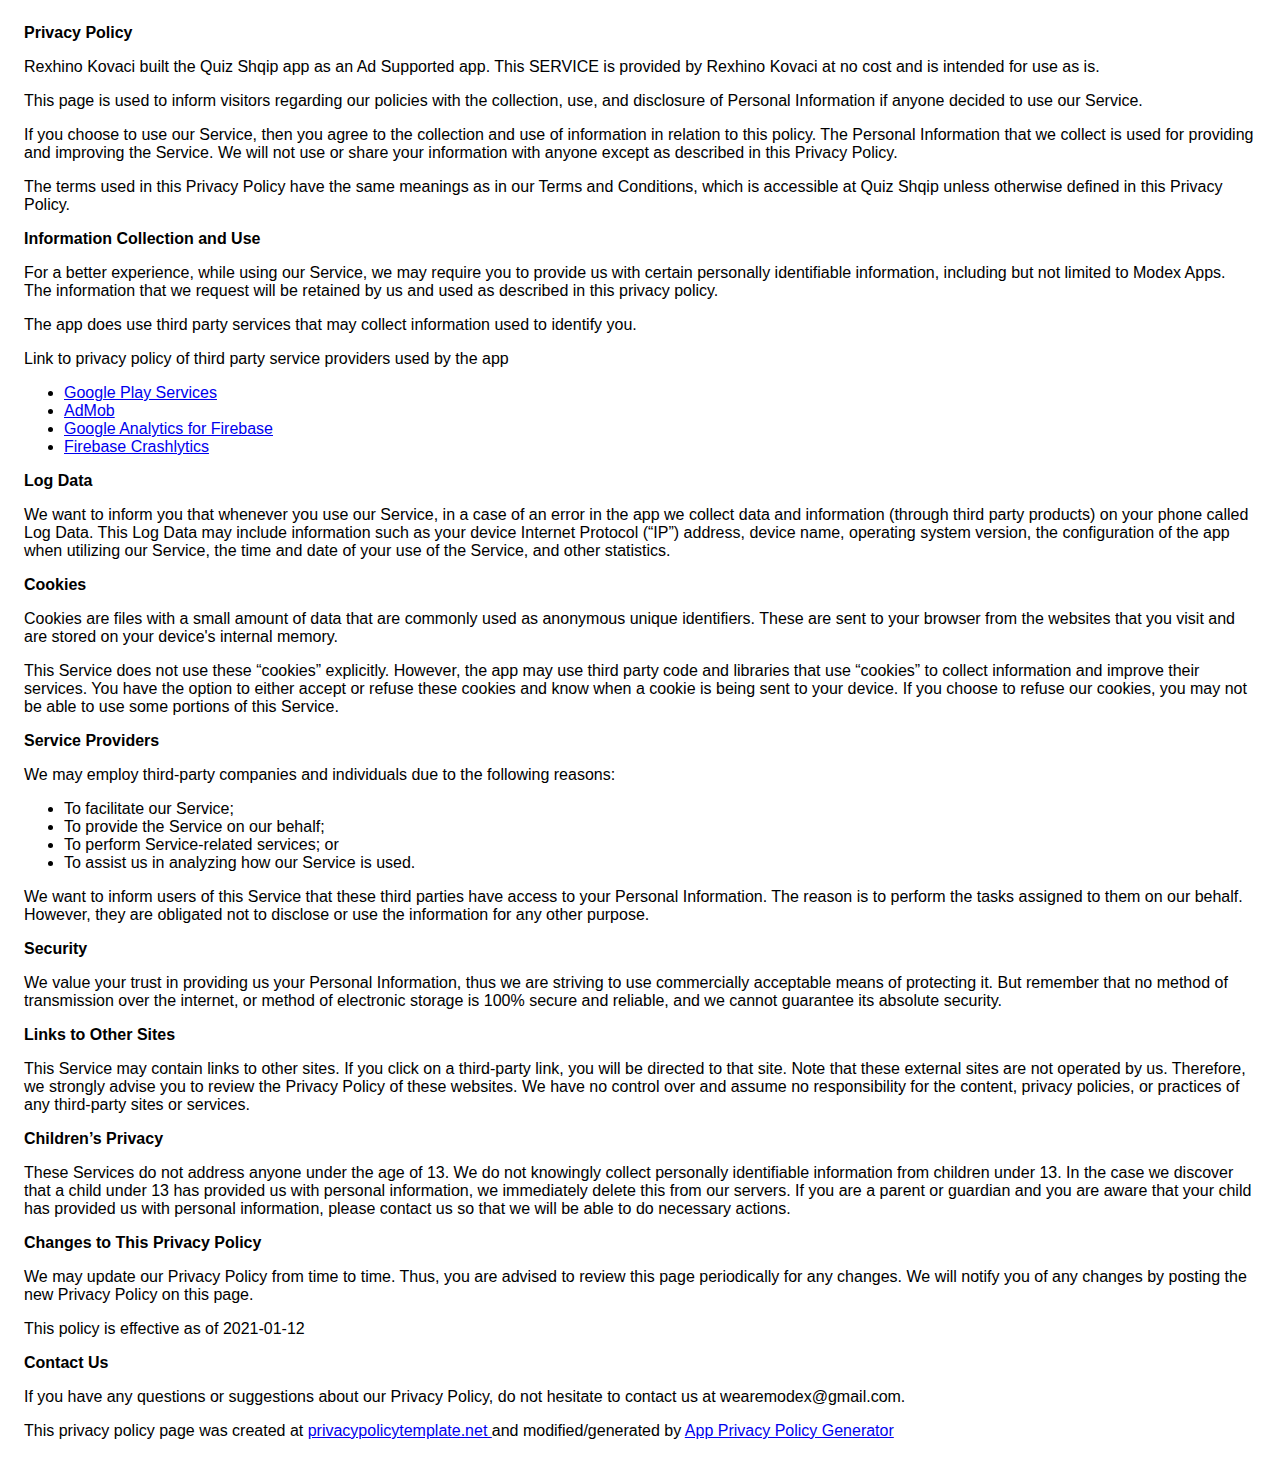
<file: privacy.html>
<!DOCTYPE html>
    <html>
    <head>
      <meta charset='utf-8'>
      <meta name='viewport' content='width=device-width'>
      <title>Privacy Policy</title>
      <style> body { font-family: 'Helvetica Neue', Helvetica, Arial, sans-serif; padding:1em; } </style>
    </head>
    <body>
    <strong>Privacy Policy</strong> <p>
                  Rexhino Kovaci built the Quiz Shqip app as
                  an Ad Supported app. This SERVICE is provided by
                  Rexhino Kovaci at no cost and is intended for use as
                  is.
                </p> <p>
                  This page is used to inform visitors regarding our
                  policies with the collection, use, and disclosure of Personal
                  Information if anyone decided to use our Service.
                </p> <p>
                  If you choose to use our Service, then you agree to
                  the collection and use of information in relation to this
                  policy. The Personal Information that we collect is
                  used for providing and improving the Service. We will not use or share your information with
                  anyone except as described in this Privacy Policy.
                </p> <p>
                  The terms used in this Privacy Policy have the same meanings
                  as in our Terms and Conditions, which is accessible at
                  Quiz Shqip unless otherwise defined in this Privacy Policy.
                </p> <p><strong>Information Collection and Use</strong></p> <p>
                  For a better experience, while using our Service, we
                  may require you to provide us with certain personally
                  identifiable information, including but not limited to Modex Apps. The information that
                  we request will be retained by us and used as described in this privacy policy.
                </p> <div><p>
                    The app does use third party services that may collect
                    information used to identify you.
                  </p> <p>
                    Link to privacy policy of third party service providers used
                    by the app
                  </p> <ul><li><a href="https://www.google.com/policies/privacy/" target="_blank" rel="noopener noreferrer">Google Play Services</a></li><li><a href="https://support.google.com/admob/answer/6128543?hl=en" target="_blank" rel="noopener noreferrer">AdMob</a></li><li><a href="https://firebase.google.com/policies/analytics" target="_blank" rel="noopener noreferrer">Google Analytics for Firebase</a></li><li><a href="https://firebase.google.com/support/privacy/" target="_blank" rel="noopener noreferrer">Firebase Crashlytics</a></li><!----><!----><!----><!----><!----><!----><!----><!----><!----><!----><!----><!----><!----><!----><!----><!----><!----><!----><!----><!----><!----></ul></div> <p><strong>Log Data</strong></p> <p>
                  We want to inform you that whenever you
                  use our Service, in a case of an error in the app
                  we collect data and information (through third party
                  products) on your phone called Log Data. This Log Data may
                  include information such as your device Internet Protocol
                  (“IP”) address, device name, operating system version, the
                  configuration of the app when utilizing our Service,
                  the time and date of your use of the Service, and other
                  statistics.
                </p> <p><strong>Cookies</strong></p> <p>
                  Cookies are files with a small amount of data that are
                  commonly used as anonymous unique identifiers. These are sent
                  to your browser from the websites that you visit and are
                  stored on your device's internal memory.
                </p> <p>
                  This Service does not use these “cookies” explicitly. However,
                  the app may use third party code and libraries that use
                  “cookies” to collect information and improve their services.
                  You have the option to either accept or refuse these cookies
                  and know when a cookie is being sent to your device. If you
                  choose to refuse our cookies, you may not be able to use some
                  portions of this Service.
                </p> <p><strong>Service Providers</strong></p> <p>
                  We may employ third-party companies and
                  individuals due to the following reasons:
                </p> <ul><li>To facilitate our Service;</li> <li>To provide the Service on our behalf;</li> <li>To perform Service-related services; or</li> <li>To assist us in analyzing how our Service is used.</li></ul> <p>
                  We want to inform users of this Service
                  that these third parties have access to your Personal
                  Information. The reason is to perform the tasks assigned to
                  them on our behalf. However, they are obligated not to
                  disclose or use the information for any other purpose.
                </p> <p><strong>Security</strong></p> <p>
                  We value your trust in providing us your
                  Personal Information, thus we are striving to use commercially
                  acceptable means of protecting it. But remember that no method
                  of transmission over the internet, or method of electronic
                  storage is 100% secure and reliable, and we cannot
                  guarantee its absolute security.
                </p> <p><strong>Links to Other Sites</strong></p> <p>
                  This Service may contain links to other sites. If you click on
                  a third-party link, you will be directed to that site. Note
                  that these external sites are not operated by us.
                  Therefore, we strongly advise you to review the
                  Privacy Policy of these websites. We have
                  no control over and assume no responsibility for the content,
                  privacy policies, or practices of any third-party sites or
                  services.
                </p> <p><strong>Children’s Privacy</strong></p> <p>
                  These Services do not address anyone under the age of 13.
                  We do not knowingly collect personally
                  identifiable information from children under 13. In the case
                  we discover that a child under 13 has provided
                  us with personal information, we immediately
                  delete this from our servers. If you are a parent or guardian
                  and you are aware that your child has provided us with
                  personal information, please contact us so that
                  we will be able to do necessary actions.
                </p> <p><strong>Changes to This Privacy Policy</strong></p> <p>
                  We may update our Privacy Policy from
                  time to time. Thus, you are advised to review this page
                  periodically for any changes. We will
                  notify you of any changes by posting the new Privacy Policy on
                  this page.
                </p> <p>This policy is effective as of 2021-01-12</p> <p><strong>Contact Us</strong></p> <p>
                  If you have any questions or suggestions about our
                  Privacy Policy, do not hesitate to contact us at wearemodex@gmail.com.
                </p> <p>This privacy policy page was created at <a href="https://privacypolicytemplate.net" target="_blank" rel="noopener noreferrer">privacypolicytemplate.net </a>and modified/generated by <a href="https://app-privacy-policy-generator.nisrulz.com/" target="_blank" rel="noopener noreferrer">App Privacy Policy Generator</a></p>
    </body>
    </html>
</file>
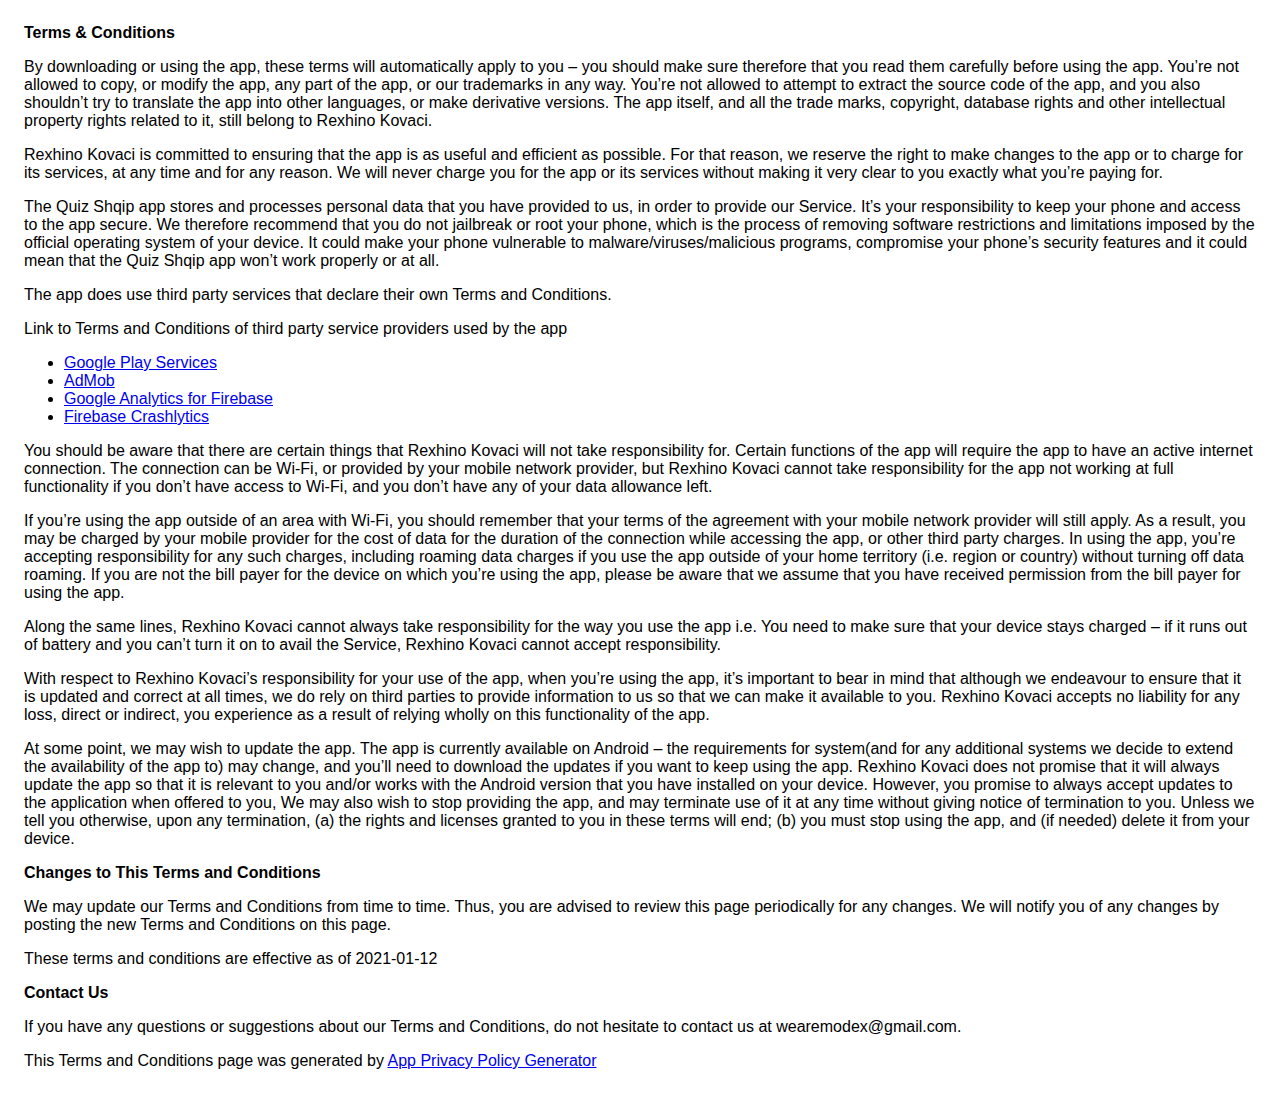
<file: terms.html>
<!DOCTYPE html>
    <html>
    <head>
      <meta charset='utf-8'>
      <meta name='viewport' content='width=device-width'>
      <title>Terms &amp; Conditions</title>
      <style> body { font-family: 'Helvetica Neue', Helvetica, Arial, sans-serif; padding:1em; } </style>
    </head>
    <body>
    <strong>Terms &amp; Conditions</strong> <p>
                  By downloading or using the app, these terms will
                  automatically apply to you – you should make sure therefore
                  that you read them carefully before using the app. You’re not
                  allowed to copy, or modify the app, any part of the app, or
                  our trademarks in any way. You’re not allowed to attempt to
                  extract the source code of the app, and you also shouldn’t try
                  to translate the app into other languages, or make derivative
                  versions. The app itself, and all the trade marks, copyright,
                  database rights and other intellectual property rights related
                  to it, still belong to Rexhino Kovaci.
                </p> <p>
                  Rexhino Kovaci is committed to ensuring that the app is
                  as useful and efficient as possible. For that reason, we
                  reserve the right to make changes to the app or to charge for
                  its services, at any time and for any reason. We will never
                  charge you for the app or its services without making it very
                  clear to you exactly what you’re paying for.
                </p> <p>
                  The Quiz Shqip app stores and processes personal data that
                  you have provided to us, in order to provide our
                  Service. It’s your responsibility to keep your phone and
                  access to the app secure. We therefore recommend that you do
                  not jailbreak or root your phone, which is the process of
                  removing software restrictions and limitations imposed by the
                  official operating system of your device. It could make your
                  phone vulnerable to malware/viruses/malicious programs,
                  compromise your phone’s security features and it could mean
                  that the Quiz Shqip app won’t work properly or at all.
                </p> <div><p>
                    The app does use third party services that declare their own
                    Terms and Conditions.
                  </p> <p>
                    Link to Terms and Conditions of third party service
                    providers used by the app
                  </p> <ul><li><a href="https://policies.google.com/terms" target="_blank" rel="noopener noreferrer">Google Play Services</a></li><li><a href="https://developers.google.com/admob/terms" target="_blank" rel="noopener noreferrer">AdMob</a></li><li><a href="https://firebase.google.com/terms/analytics" target="_blank" rel="noopener noreferrer">Google Analytics for Firebase</a></li><li><a href="https://firebase.google.com/terms/crashlytics" target="_blank" rel="noopener noreferrer">Firebase Crashlytics</a></li><!----><!----><!----><!----><!----><!----><!----><!----><!----><!----><!----><!----><!----><!----><!----><!----><!----><!----><!----><!----><!----></ul></div> <p>
                  You should be aware that there are certain things that
                  Rexhino Kovaci will not take responsibility for. Certain
                  functions of the app will require the app to have an active
                  internet connection. The connection can be Wi-Fi, or provided
                  by your mobile network provider, but Rexhino Kovaci
                  cannot take responsibility for the app not working at full
                  functionality if you don’t have access to Wi-Fi, and you don’t
                  have any of your data allowance left.
                </p> <p></p> <p>
                  If you’re using the app outside of an area with Wi-Fi, you
                  should remember that your terms of the agreement with your
                  mobile network provider will still apply. As a result, you may
                  be charged by your mobile provider for the cost of data for
                  the duration of the connection while accessing the app, or
                  other third party charges. In using the app, you’re accepting
                  responsibility for any such charges, including roaming data
                  charges if you use the app outside of your home territory
                  (i.e. region or country) without turning off data roaming. If
                  you are not the bill payer for the device on which you’re
                  using the app, please be aware that we assume that you have
                  received permission from the bill payer for using the app.
                </p> <p>
                  Along the same lines, Rexhino Kovaci cannot always take
                  responsibility for the way you use the app i.e. You need to
                  make sure that your device stays charged – if it runs out of
                  battery and you can’t turn it on to avail the Service,
                  Rexhino Kovaci cannot accept responsibility.
                </p> <p>
                  With respect to Rexhino Kovaci’s responsibility for your
                  use of the app, when you’re using the app, it’s important to
                  bear in mind that although we endeavour to ensure that it is
                  updated and correct at all times, we do rely on third parties
                  to provide information to us so that we can make it available
                  to you. Rexhino Kovaci accepts no liability for any
                  loss, direct or indirect, you experience as a result of
                  relying wholly on this functionality of the app.
                </p> <p>
                  At some point, we may wish to update the app. The app is
                  currently available on Android – the requirements for
                  system(and for any additional systems we
                  decide to extend the availability of the app to) may change,
                  and you’ll need to download the updates if you want to keep
                  using the app. Rexhino Kovaci does not promise that it
                  will always update the app so that it is relevant to you
                  and/or works with the Android version that you have
                  installed on your device. However, you promise to always
                  accept updates to the application when offered to you, We may
                  also wish to stop providing the app, and may terminate use of
                  it at any time without giving notice of termination to you.
                  Unless we tell you otherwise, upon any termination, (a) the
                  rights and licenses granted to you in these terms will end;
                  (b) you must stop using the app, and (if needed) delete it
                  from your device.
                </p> <p><strong>Changes to This Terms and Conditions</strong></p> <p>
                  We may update our Terms and Conditions
                  from time to time. Thus, you are advised to review this page
                  periodically for any changes. We will
                  notify you of any changes by posting the new Terms and
                  Conditions on this page.
                </p> <p>
                  These terms and conditions are effective as of 2021-01-12
                </p> <p><strong>Contact Us</strong></p> <p>
                  If you have any questions or suggestions about our
                  Terms and Conditions, do not hesitate to contact us
                  at wearemodex@gmail.com.
                </p> <p>This Terms and Conditions page was generated by <a href="https://app-privacy-policy-generator.nisrulz.com/" target="_blank" rel="noopener noreferrer">App Privacy Policy Generator</a></p>
    </body>
    </html>
</file>
